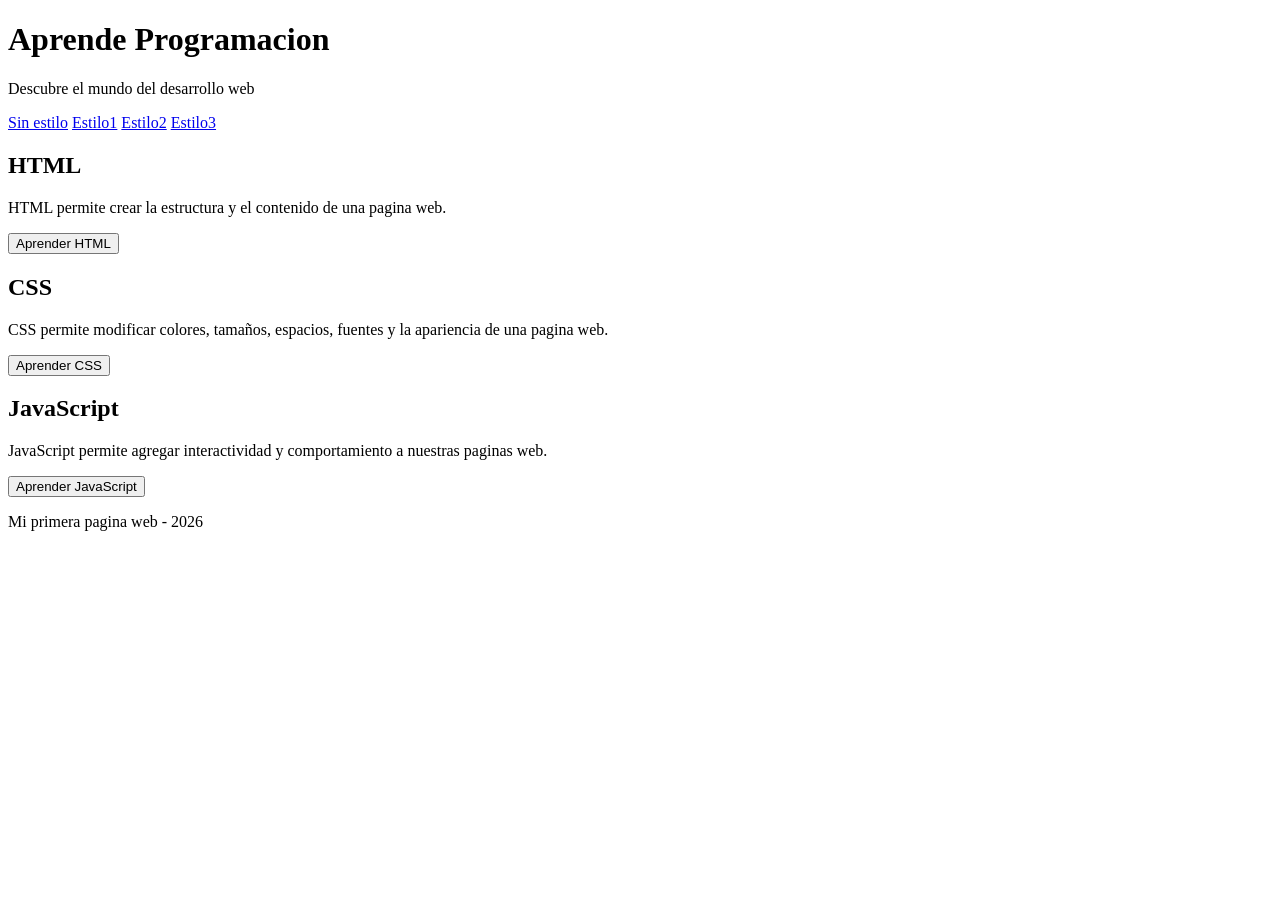
<file: index.html>
<!DOCTYPE html>
<html lang="es">
<head>
    <meta charset="UTF-8">
    <meta name="viewport" content="width=device-width, initial-scale=1.0">
    <title>RETO 10 SERGIO CORDOBA</title>

</head>
<body>
    <header>
        <h1>Aprende Programacion</h1>
        <p>Descubre el mundo del desarrollo web</p>
    </header>

    <nav>
        <a href="index.html">Sin estilo</a>
        <a href="index1.html">Estilo1</a>
        <a href="index2.html">Estilo2</a>
        <a href="index3.html">Estilo3</a>
    </nav>

    <section>
        <h2>HTML</h2>
        <p>HTML permite crear la estructura y el contenido de una pagina web.</p>
        <button>Aprender HTML</button>
    </section>

    <section>
        <h2>CSS</h2>
        <p>CSS permite modificar colores, tamaños, espacios, fuentes y la apariencia de una pagina web.</p>
        <button>Aprender CSS</button>
    </section>

    <section>
        <h2>JavaScript</h2>
        <p>JavaScript permite agregar interactividad y comportamiento a nuestras paginas web.</p>
        <button>Aprender JavaScript</button>
    </section>

    <footer>
        <p>Mi primera pagina web - 2026</p>
    </footer>
</body>
</html>
</file>
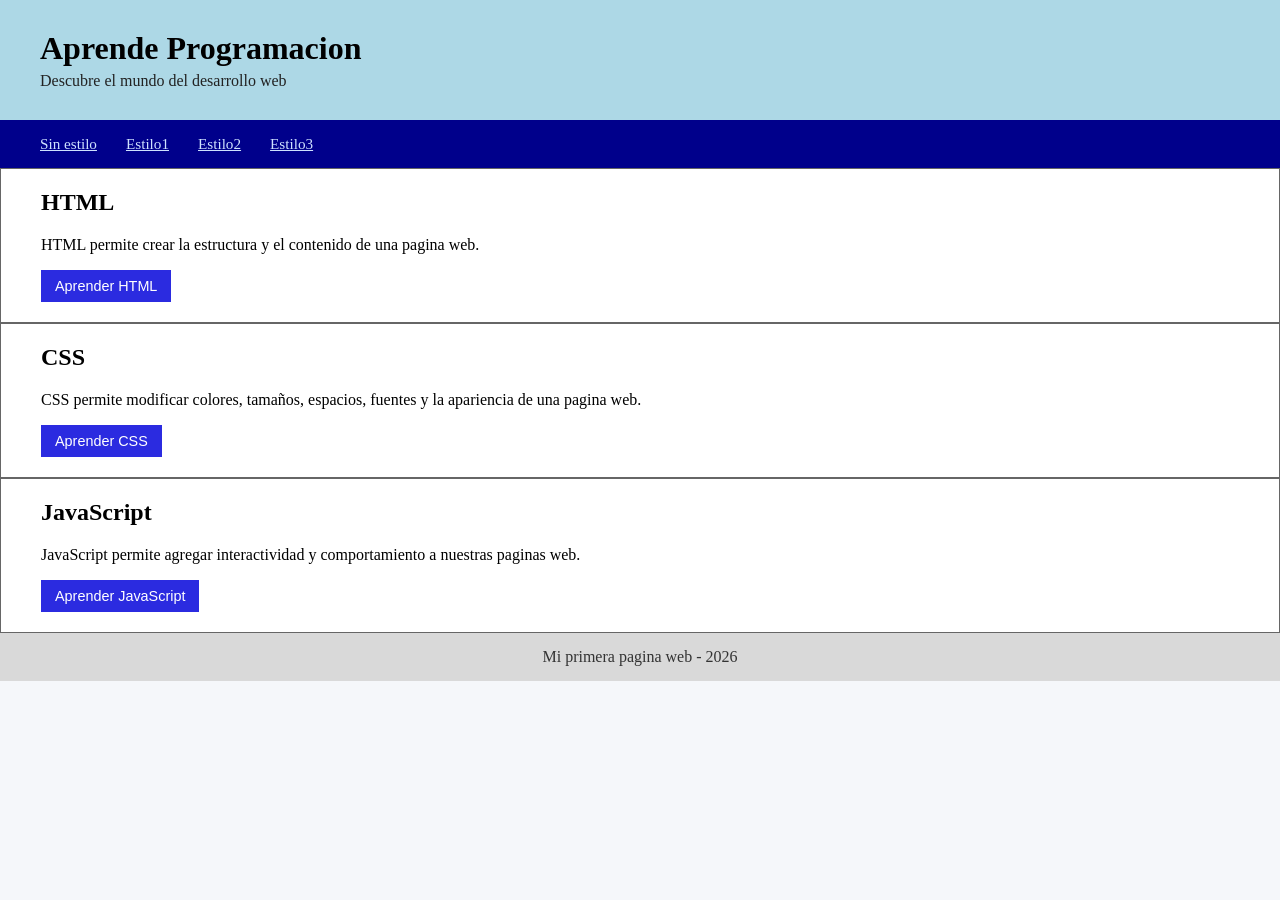
<file: index1.html>
<!DOCTYPE html>
<html lang="es">
<head>
    <meta charset="UTF-8">
    <meta name="viewport" content="width=device-width, initial-scale=1.0">
    <title>Document</title>
        <link rel="stylesheet" href="css/estilo1.css">
</head>
<body>
     <header>
        <h1>Aprende Programacion</h1>
        <p>Descubre el mundo del desarrollo web</p>
    </header>

    <nav>
        <a href="index.html">Sin estilo</a>
        <a href="index1.html">Estilo1</a>
        <a href="index2.html">Estilo2</a>
        <a href="index3.html">Estilo3</a>
    </nav>

    <section>
        <h2>HTML</h2>
        <p>HTML permite crear la estructura y el contenido de una pagina web.</p>
        <button>Aprender HTML</button>
    </section>

    <section>
        <h2>CSS</h2>
        <p>CSS permite modificar colores, tamaños, espacios, fuentes y la apariencia de una pagina web.</p>
        <button>Aprender CSS</button>
    </section>

    <section>
        <h2>JavaScript</h2>
        <p>JavaScript permite agregar interactividad y comportamiento a nuestras paginas web.</p>
        <button>Aprender JavaScript</button>
    </section>

    <footer>
        <p>Mi primera pagina web - 2026</p>
    </footer>
</body>
</html>
</file>
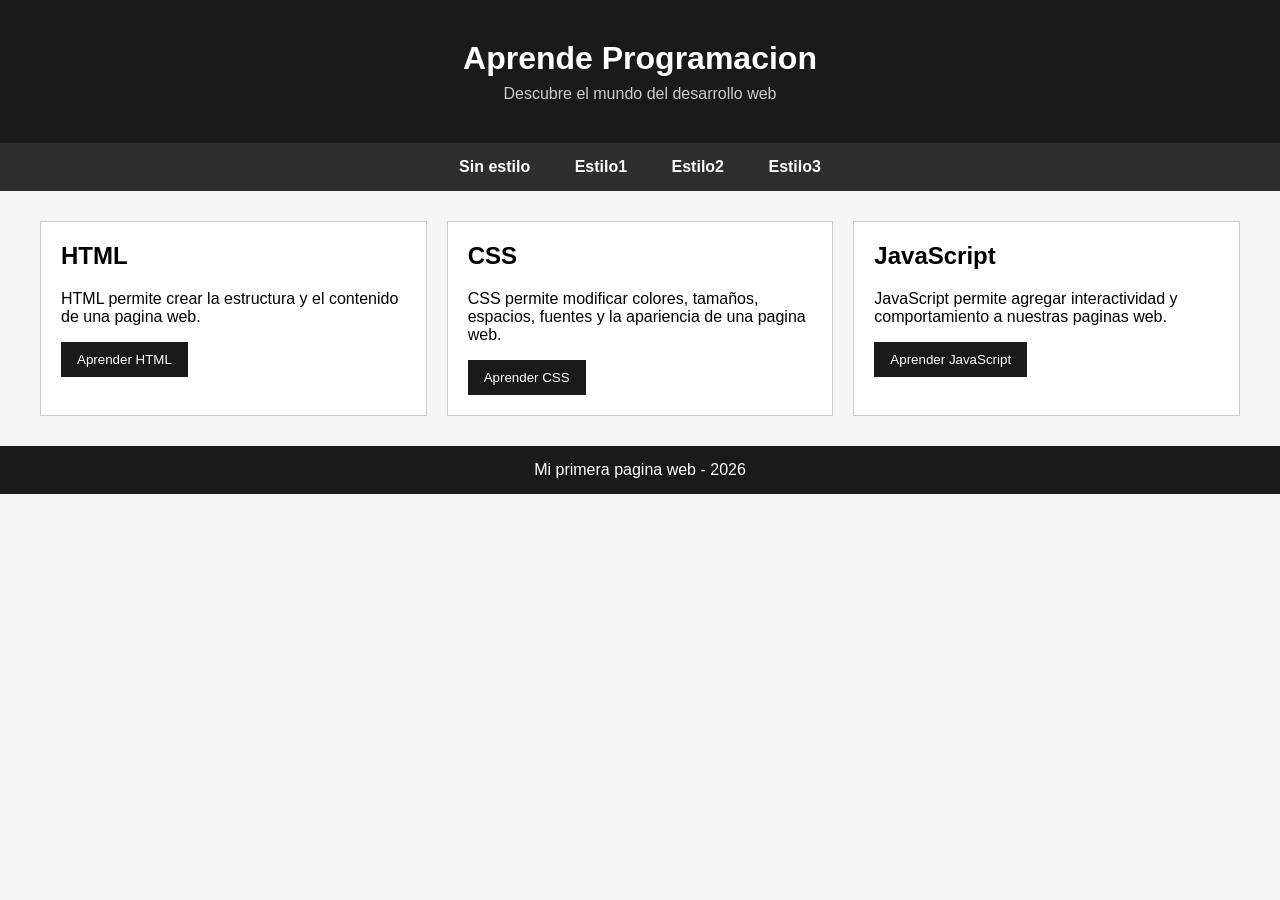
<file: index2.html>
<!DOCTYPE html>
<html lang="es">
<head>
    <meta charset="UTF-8">
    <meta name="viewport" content="width=device-width, initial-scale=1.0">
    <title>Reto clase 10</title>
            <link rel="stylesheet" href="css/estilo2.css">
</head>
<body>
        <header>
        <h1>Aprende Programacion</h1>
        <p>Descubre el mundo del desarrollo web</p>
    </header>

    <nav>
        <a href="index.html">Sin estilo</a>
        <a href="index1.html">Estilo1</a>
        <a href="index2.html">Estilo2</a>
        <a href="index3.html">Estilo3</a>
    </nav>

    <main>
        <section>
            <h2>HTML</h2>
            <p>HTML permite crear la estructura y el contenido de una pagina web.</p>
            <button>Aprender HTML</button>
        </section>

        <section>
            <h2>CSS</h2>
            <p>CSS permite modificar colores, tamaños, espacios, fuentes y la apariencia de una pagina web.</p>
            <button>Aprender CSS</button>
        </section>

        <section>
            <h2>JavaScript</h2>
            <p>JavaScript permite agregar interactividad y comportamiento a nuestras paginas web.</p>
            <button>Aprender JavaScript</button>
        </section>
    </main>

    <footer>
        <p>Mi primera pagina web - 2026</p>
    </footer>
</body>
</html>
</file>
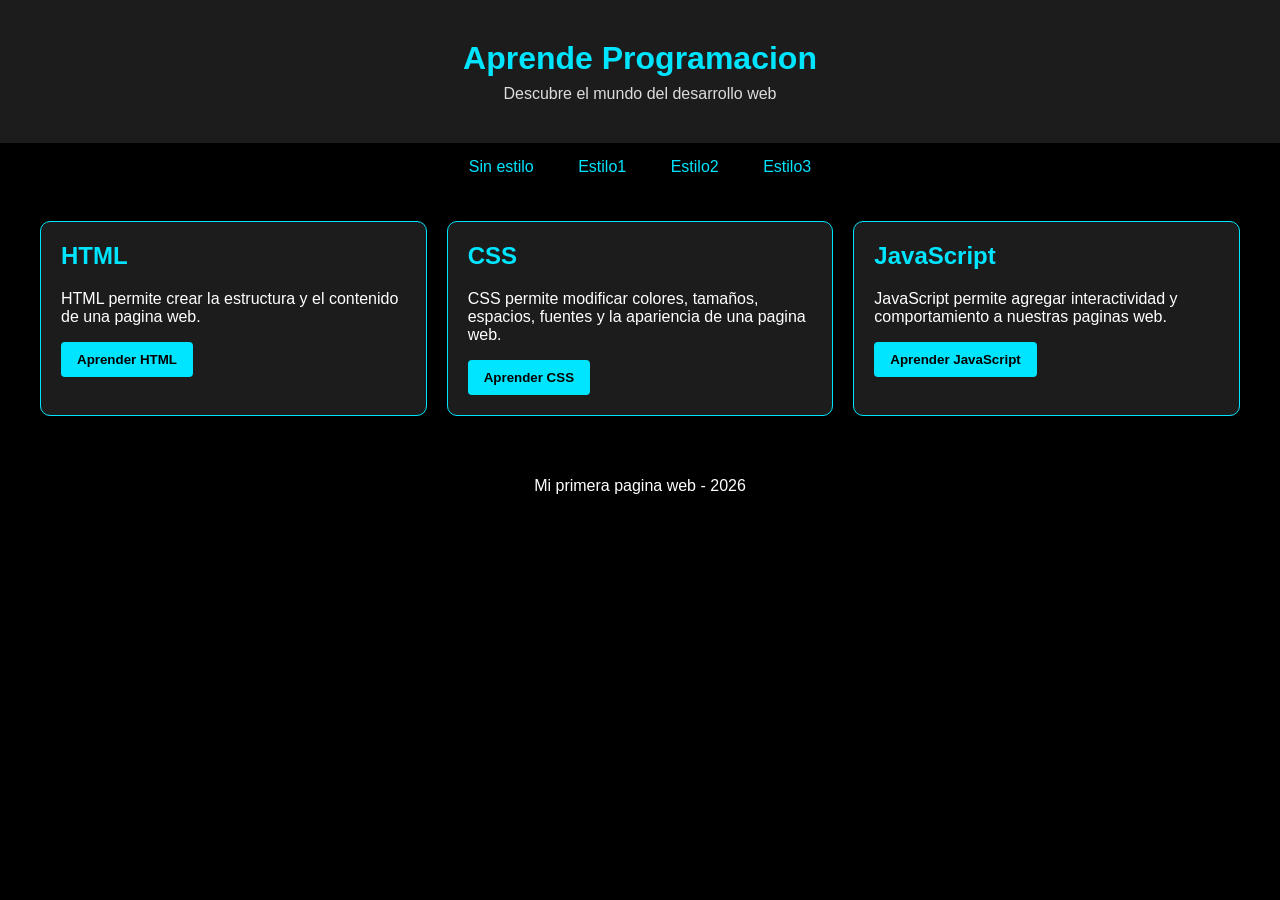
<file: index3.html>
<!DOCTYPE html>
<html lang="es">
<head>
    <meta charset="UTF-8">
    <meta name="viewport" content="width=device-width, initial-scale=1.0">
    <title>reto clase10</title>
            <link rel="stylesheet" href="css/estilo3.css">
</head>
<body>
        <header>
        <h1>Aprende Programacion</h1>
        <p>Descubre el mundo del desarrollo web</p>
    </header>

    <nav>
        <a href="index.html">Sin estilo</a>
        <a href="index1.html">Estilo1</a>
        <a href="index2.html">Estilo2</a>
        <a href="index3.html">Estilo3</a>
    </nav>

    <main>
        <section>
            <h2>HTML</h2>
            <p>HTML permite crear la estructura y el contenido de una pagina web.</p>
            <button>Aprender HTML</button>
        </section>

        <section>
            <h2>CSS</h2>
            <p>CSS permite modificar colores, tamaños, espacios, fuentes y la apariencia de una pagina web.</p>
            <button>Aprender CSS</button>
        </section>

        <section>
            <h2>JavaScript</h2>
            <p>JavaScript permite agregar interactividad y comportamiento a nuestras paginas web.</p>
            <button>Aprender JavaScript</button>
        </section>
    </main>

    <footer>
        <p>Mi primera pagina web - 2026</p>
    </footer>
</body>
</html>
</file>
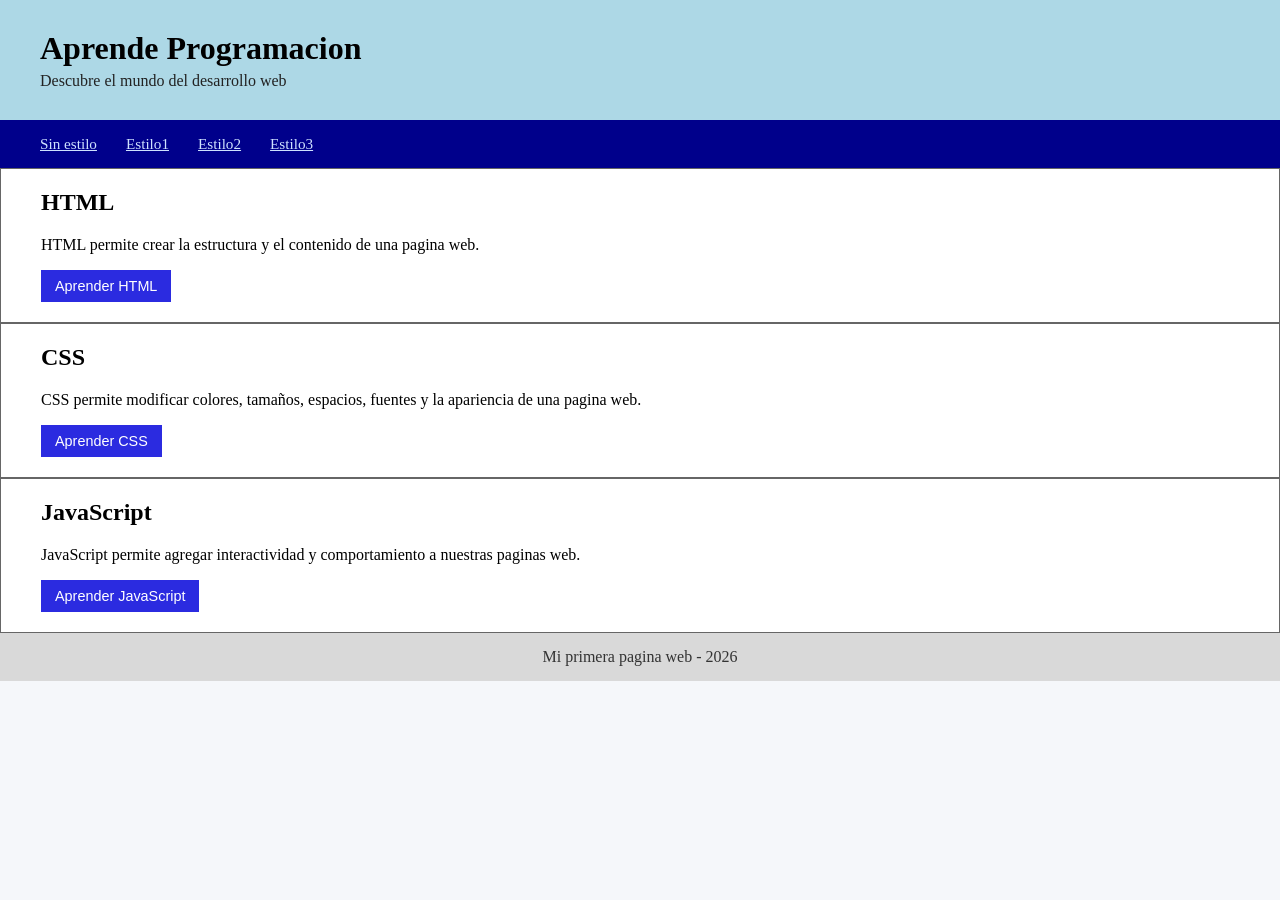
<file: javascrip/index1.html>
<!DOCTYPE html>
<html lang="en">
<head>
    <meta charset="UTF-8">
    <meta name="viewport" content="width=device-width, initial-scale=1.0">
    <title>Document</title>
        <link rel="stylesheet" href="../css/estilo1.css">
</head>
<body>
     <header>
        <h1>Aprende Programacion</h1>
        <p>Descubre el mundo del desarrollo web</p>
    </header>

    <nav>
        <a href="index.html">Sin estilo</a>
        <a href="index1.html">Estilo1</a>
        <a href="index2.html">Estilo2</a>
        <a href="index3.html">Estilo3</a>
    </nav>

    <section>
        <h2>HTML</h2>
        <p>HTML permite crear la estructura y el contenido de una pagina web.</p>
        <button>Aprender HTML</button>
    </section>

    <section>
        <h2>CSS</h2>
        <p>CSS permite modificar colores, tamaños, espacios, fuentes y la apariencia de una pagina web.</p>
        <button>Aprender CSS</button>
    </section>

    <section>
        <h2>JavaScript</h2>
        <p>JavaScript permite agregar interactividad y comportamiento a nuestras paginas web.</p>
        <button>Aprender JavaScript</button>
    </section>

    <footer>
        <p>Mi primera pagina web - 2026</p>
    </footer>
</body>
</html>
</file>
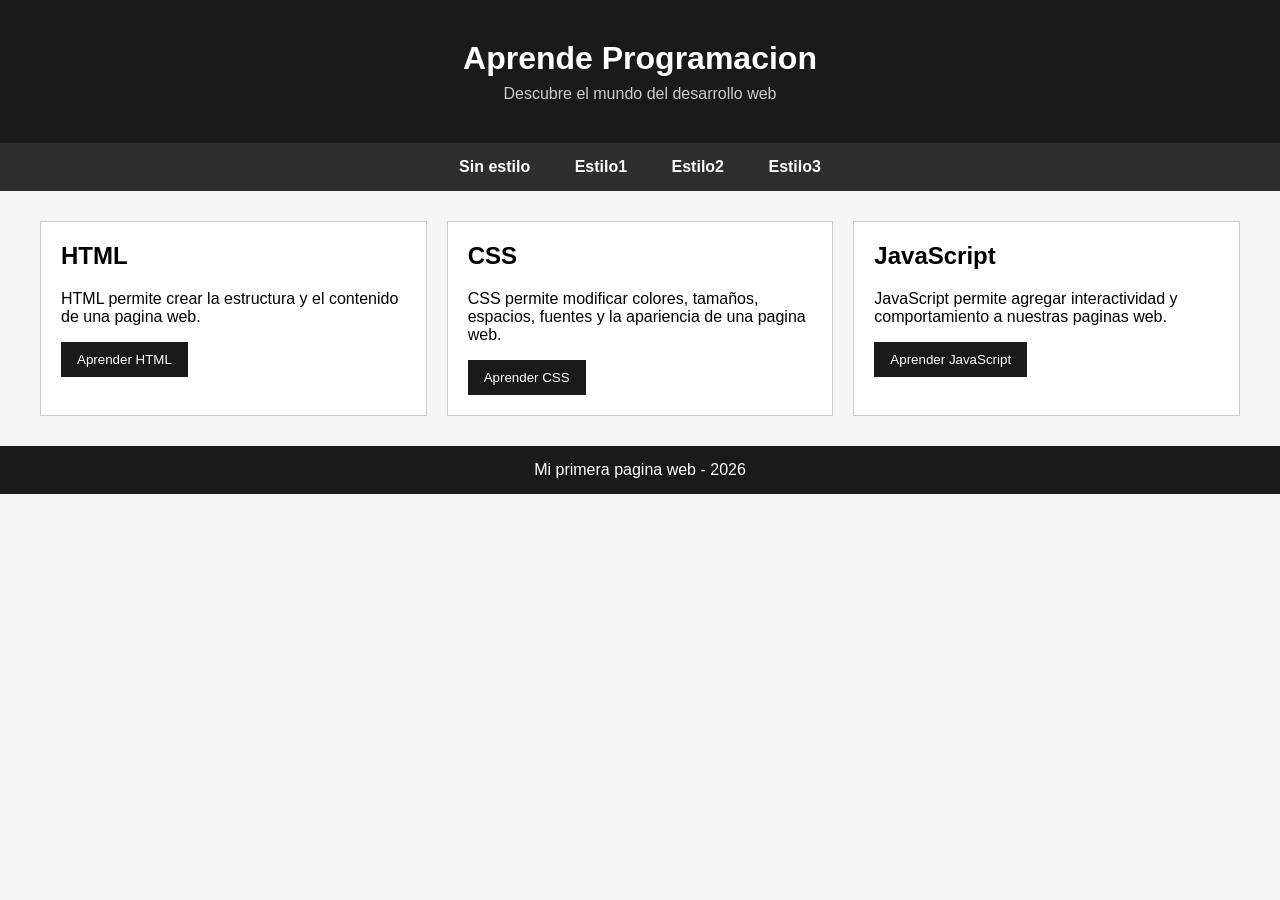
<file: javascrip/index2.html>
<!DOCTYPE html>
<html lang="es">
<head>
    <meta charset="UTF-8">
    <meta name="viewport" content="width=device-width, initial-scale=1.0">
    <title>Reto clase 10</title>
            <link rel="stylesheet" href="../css/estilo2.css">
</head>
<body>
        <header>
        <h1>Aprende Programacion</h1>
        <p>Descubre el mundo del desarrollo web</p>
    </header>

    <nav>
        <a href="index.html">Sin estilo</a>
        <a href="index1.html">Estilo1</a>
        <a href="index2.html">Estilo2</a>
        <a href="index3.html">Estilo3</a>
    </nav>

    <main>
        <section>
            <h2>HTML</h2>
            <p>HTML permite crear la estructura y el contenido de una pagina web.</p>
            <button>Aprender HTML</button>
        </section>

        <section>
            <h2>CSS</h2>
            <p>CSS permite modificar colores, tamaños, espacios, fuentes y la apariencia de una pagina web.</p>
            <button>Aprender CSS</button>
        </section>

        <section>
            <h2>JavaScript</h2>
            <p>JavaScript permite agregar interactividad y comportamiento a nuestras paginas web.</p>
            <button>Aprender JavaScript</button>
        </section>
    </main>

    <footer>
        <p>Mi primera pagina web - 2026</p>
    </footer>
</body>
</html>
</file>
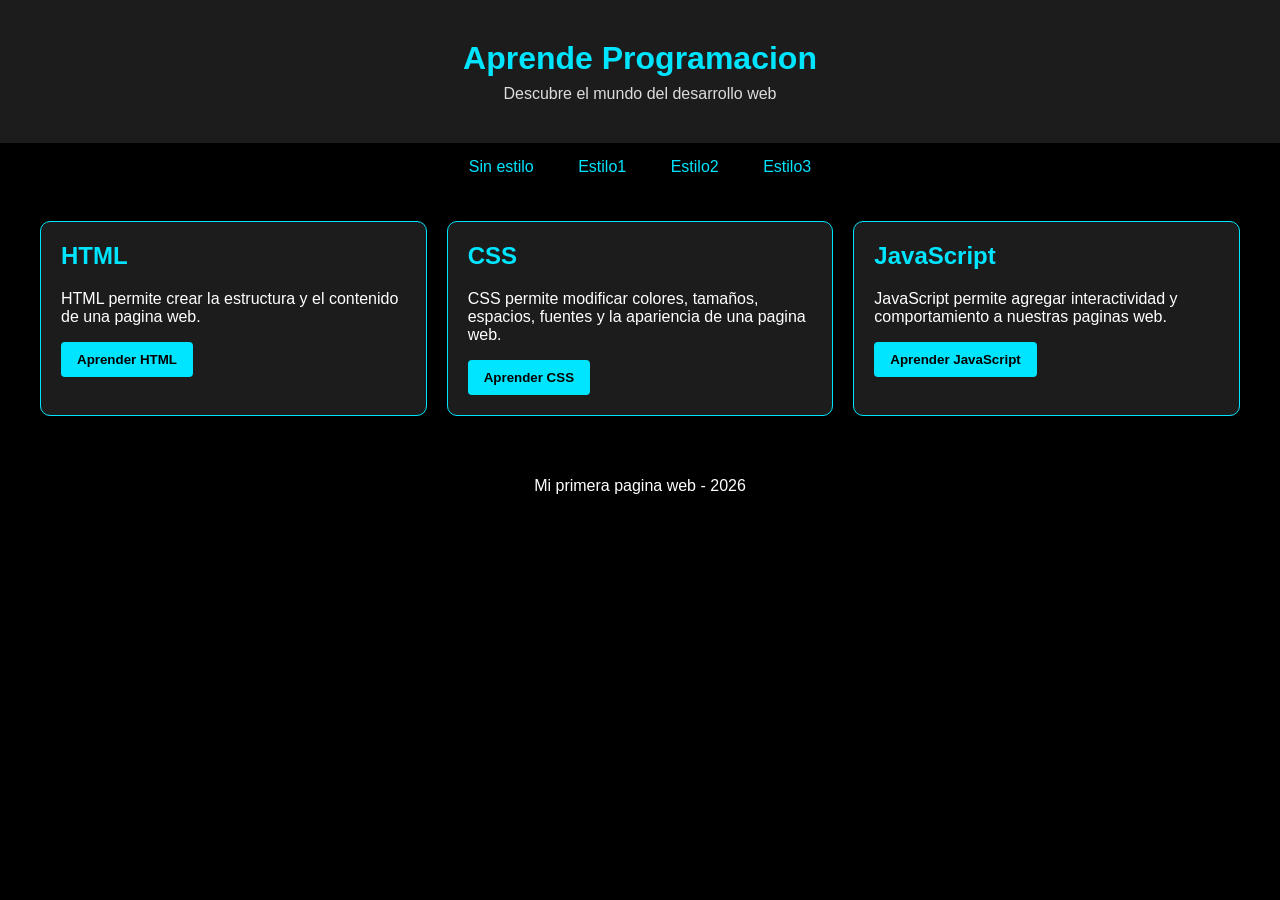
<file: javascrip/index3.html>
<!DOCTYPE html>
<html lang="es">
<head>
    <meta charset="UTF-8">
    <meta name="viewport" content="width=device-width, initial-scale=1.0">
    <title>reto clase10</title>
            <link rel="stylesheet" href="../css/estilo3.css">
</head>
<body>
        <header>
        <h1>Aprende Programacion</h1>
        <p>Descubre el mundo del desarrollo web</p>
    </header>

    <nav>
        <a href="index.html">Sin estilo</a>
        <a href="index1.html">Estilo1</a>
        <a href="index2.html">Estilo2</a>
        <a href="index3.html">Estilo3</a>
    </nav>

    <main>
        <section>
            <h2>HTML</h2>
            <p>HTML permite crear la estructura y el contenido de una pagina web.</p>
            <button>Aprender HTML</button>
        </section>

        <section>
            <h2>CSS</h2>
            <p>CSS permite modificar colores, tamaños, espacios, fuentes y la apariencia de una pagina web.</p>
            <button>Aprender CSS</button>
        </section>

        <section>
            <h2>JavaScript</h2>
            <p>JavaScript permite agregar interactividad y comportamiento a nuestras paginas web.</p>
            <button>Aprender JavaScript</button>
        </section>
    </main>

    <footer>
        <p>Mi primera pagina web - 2026</p>
    </footer>
</body>
</html>
</file>
<file: css/estilo1.css>
* {
    box-sizing: border-box;
}

body {
    margin: 0;
    font-family: Georgia, serif;
    background-color: #f5f7fa;
}

header {
    background-color: #add8e6;
    padding: 30px 40px;
}

header h1 {
    margin: 0;
    font-size: 2rem;
    color: #000;
}

header p {
    margin: 5px 0 0;
    color: #222;
}

nav {
    background-color: #00008b;
    padding: 15px 40px;
}

nav a {
    color: #cfe2ff;
    text-decoration: underline;
    margin-right: 25px;
    font-size: 0.95rem;
}

section {
    border: 1px solid #666;
    padding: 20px 40px;
    background-color: #fff;
    margin: 0;
}

section h2 {
    margin-top: 0;
}

button {
    background-color: #2b2be0;
    color: white;
    border: none;
    padding: 8px 14px;
    cursor: pointer;
    font-size: 0.9rem;
}

footer {
    background-color: #d9d9d9;
    text-align: center;
    padding: 15px;
}

footer p {
    margin: 0;
    color: #333;
}
</file>
<file: css/estilo2.css>
* {
    box-sizing: border-box;
}

body {
    margin: 0;
    font-family: Arial, sans-serif;
    background-color: #f5f5f5;
}

header {
    background-color: #1a1a1a;
    text-align: center;
    padding: 40px;
}

header h1 {
    margin: 0;
    color: white;
    font-size: 2rem;
}

header p {
    margin: 8px 0 0;
    color: #ccc;
}

nav {
    background-color: #2e2e2e;
    text-align: center;
    padding: 15px;
}

nav a {
    color: white;
    text-decoration: none;
    margin: 0 20px;
    font-weight: bold;
}

main {
    display: flex;
    gap: 20px;
    padding: 30px 40px;
}

section {
    background-color: white;
    border: 1px solid #ccc;
    padding: 20px;
    flex: 1;
}

section h2 {
    margin-top: 0;
}

button {
    background-color: #1a1a1a;
    color: white;
    border: none;
    padding: 10px 16px;
    cursor: pointer;
}

footer {
    background-color: #1a1a1a;
    color: white;
    text-align: center;
    padding: 15px;
}

footer p {
    margin: 0;
}
</file>
<file: css/estilo3.css>
* {
    box-sizing: border-box;
}

body {
    margin: 0;
    font-family: Arial, sans-serif;
    background-color: #000;
    color: white;
}

header {
    background-color: #1c1c1c;
    text-align: center;
    padding: 40px;
}

header h1 {
    margin: 0;
    color: #00e5ff;
    font-size: 2rem;
}

header p {
    margin: 8px 0 0;
    color: #ddd;
}

nav {
    background-color: #000;
    text-align: center;
    padding: 15px;
}

nav a {
    color: #00e5ff;
    text-decoration: none;
    margin: 0 20px;
}

main {
    display: flex;
    gap: 20px;
    padding: 30px 40px;
}

section {
    background-color: #1c1c1c;
    border: 1px solid #00e5ff;
    border-radius: 10px;
    padding: 20px;
    flex: 1;
}

section h2 {
    color: #00e5ff;
    margin-top: 0;
}

button {
    background-color: #00e5ff;
    color: #000;
    border: none;
    padding: 10px 16px;
    border-radius: 4px;
    cursor: pointer;
    font-weight: bold;
}

footer {
    text-align: center;
    padding: 15px;
}
</file>
